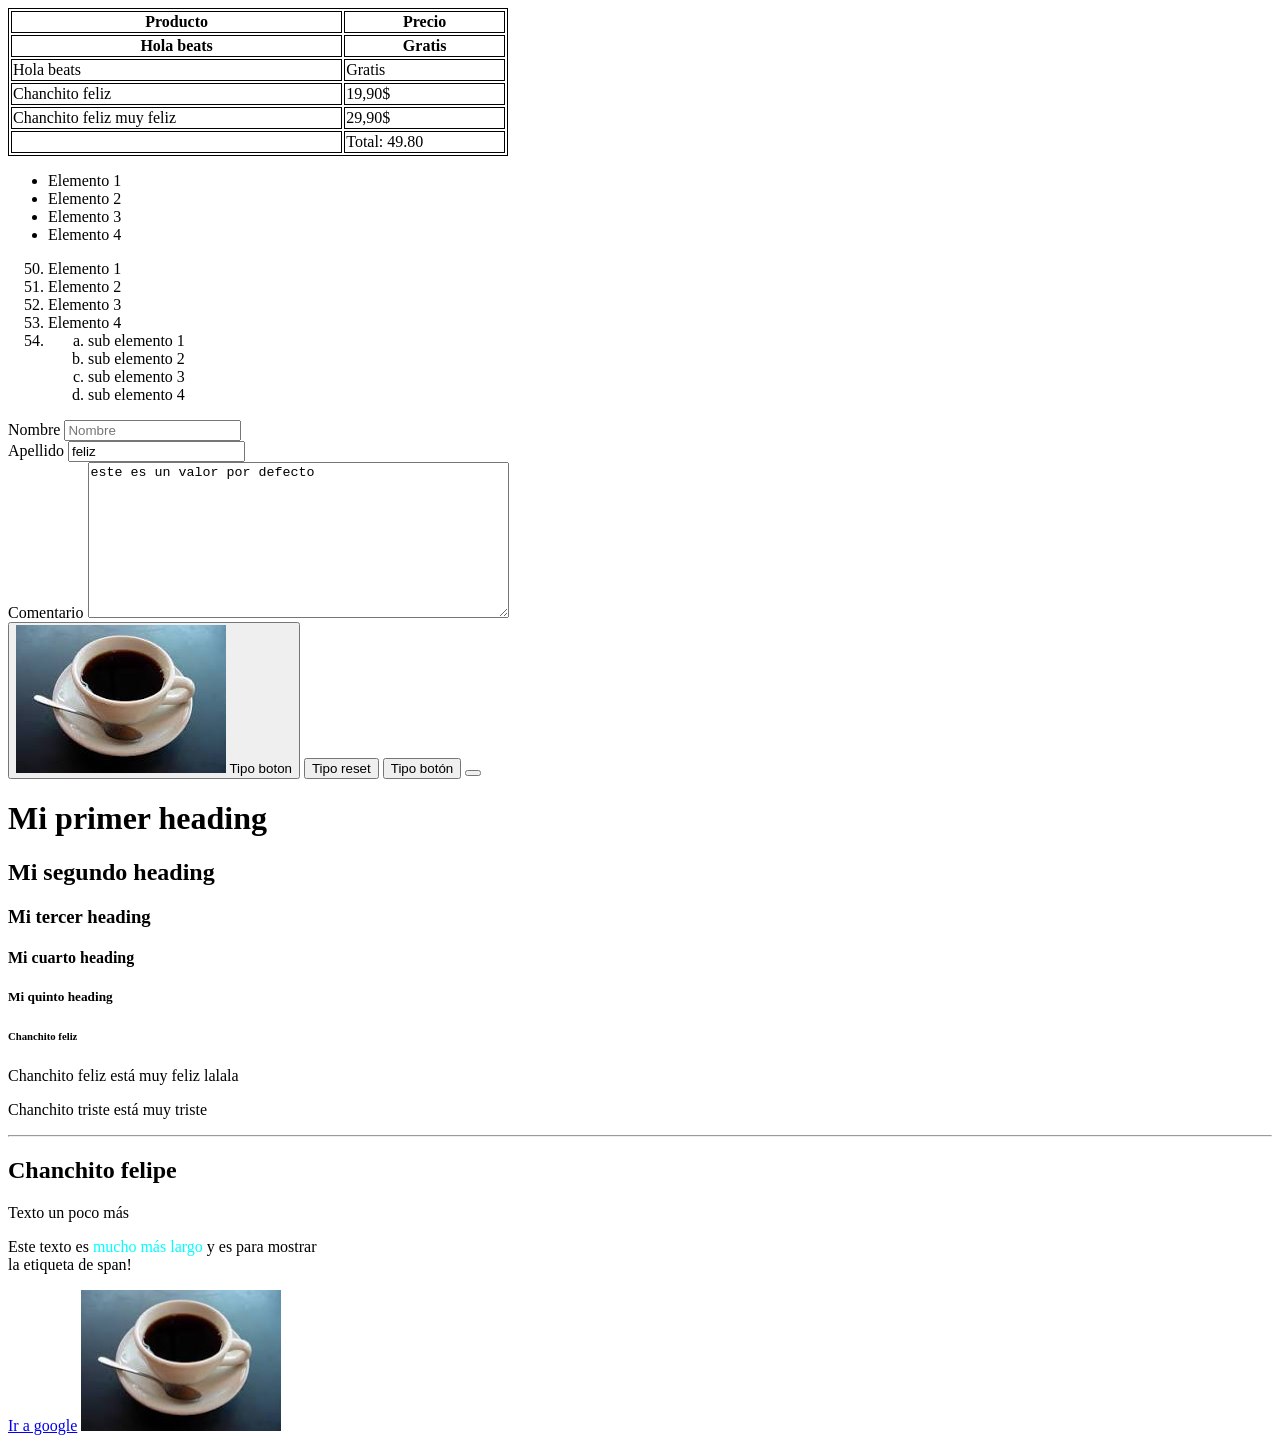
<file: index.html>
<!doctype html>
<html lang="en">
  <head>
    <meta charset="UTF-8" />
    <meta name="viewport" content="width=device-width, initial-scale=1.0" />
    <title>mi primera web</title>
    <style>
      table,
      th,
      td {
        border: 1px solid black;
      }
    </style>
  </head>
  <body>
    <table style="width: 500px">
      <thead>
        <tr>
          <th>Producto</th>
          <th>Precio</th>
        </tr>
      </thead>
      <tbody>
        <tr>
          <th>Hola beats</th>
          <th>Gratis</th>
        </tr>

        <tr>
          <td>Hola beats</td>
          <td>Gratis</td>
        </tr>

        <tr>
          <td>Chanchito feliz</td>
          <td>19,90$</td>
        </tr>
        <tr>
          <td>Chanchito feliz muy feliz</td>
          <td>29,90$</td>
        </tr>
      </tbody>
      <tfoot>
        <td></td>
        <td>Total: 49.80</td>
      </tfoot>
    </table>
    <ul>
      <li>Elemento 1</li>
      <li>Elemento 2</li>
      <li>Elemento 3</li>
      <li>Elemento 4</li>
    </ul>
    <ol>
      <li value="50">Elemento 1</li>
      <li>Elemento 2</li>
      <li>Elemento 3</li>
      <li>Elemento 4</li>
      <li>
        <ol>
          <li style="list-style-type: lower-alpha">sub elemento 1</li>
          <li style="list-style-type: lower-alpha">sub elemento 2</li>
          <li style="list-style-type: lower-alpha">sub elemento 3</li>
          <li style="list-style-type: lower-alpha">sub elemento 4</li>
        </ol>
      </li>
    </ol>
    <form action="http://127.0.0.1:5500/index.html" method="POST">
      <label for="nombre">Nombre</label>
      <input type="text" id="nombre" name="nombre" placeholder="Nombre" />
      <br />
      <label for="apellido">Apellido</label>
      <input
        value="feliz"
        type="text"
        id="apellido"
        name="apellido"
        placeholder="Apellido"
      />
      <br />
      <label for="comentario">Comentario</label>
      <textarea
        cols="50"
        rows="10"
        id="comentario"
        placeholder="ingrese comentario"
      >
este es un valor por defecto</textarea
      >
      <br />
      <button type="button">
        <img src="img/cafecito.jpg" alt="" /> Tipo boton
      </button>
      <button type="reset">Tipo reset</button>
      <button type="submit">Tipo botón</button>
      <button></button>
    </form>
    <h1>Mi primer heading</h1>
    <h2>Mi segundo heading</h2>
    <h3>Mi tercer heading</h3>
    <h4>Mi cuarto heading</h4>
    <h5>Mi quinto heading</h5>
    <h6>Chanchito feliz</h6>
    <p>Chanchito feliz está muy feliz lalala</p>
    <p>Chanchito triste está muy triste</p>
    <hr />
    <h2>Chanchito felipe</h2>
    <p>Texto un poco más</p>
    <p>
      Este texto es <span style="color: aqua">mucho más largo</span> y es para
      mostrar <br />
      la etiqueta de span!
    </p>
    <!--este es un comentario y no va a aparecer en el explorador-->
    <a target="_blank" href="https://www.google.com">Ir a google</a>
    <img src="img/cafecito.jpg" alt="" width="200" />
  </body>
</html>
</file>
